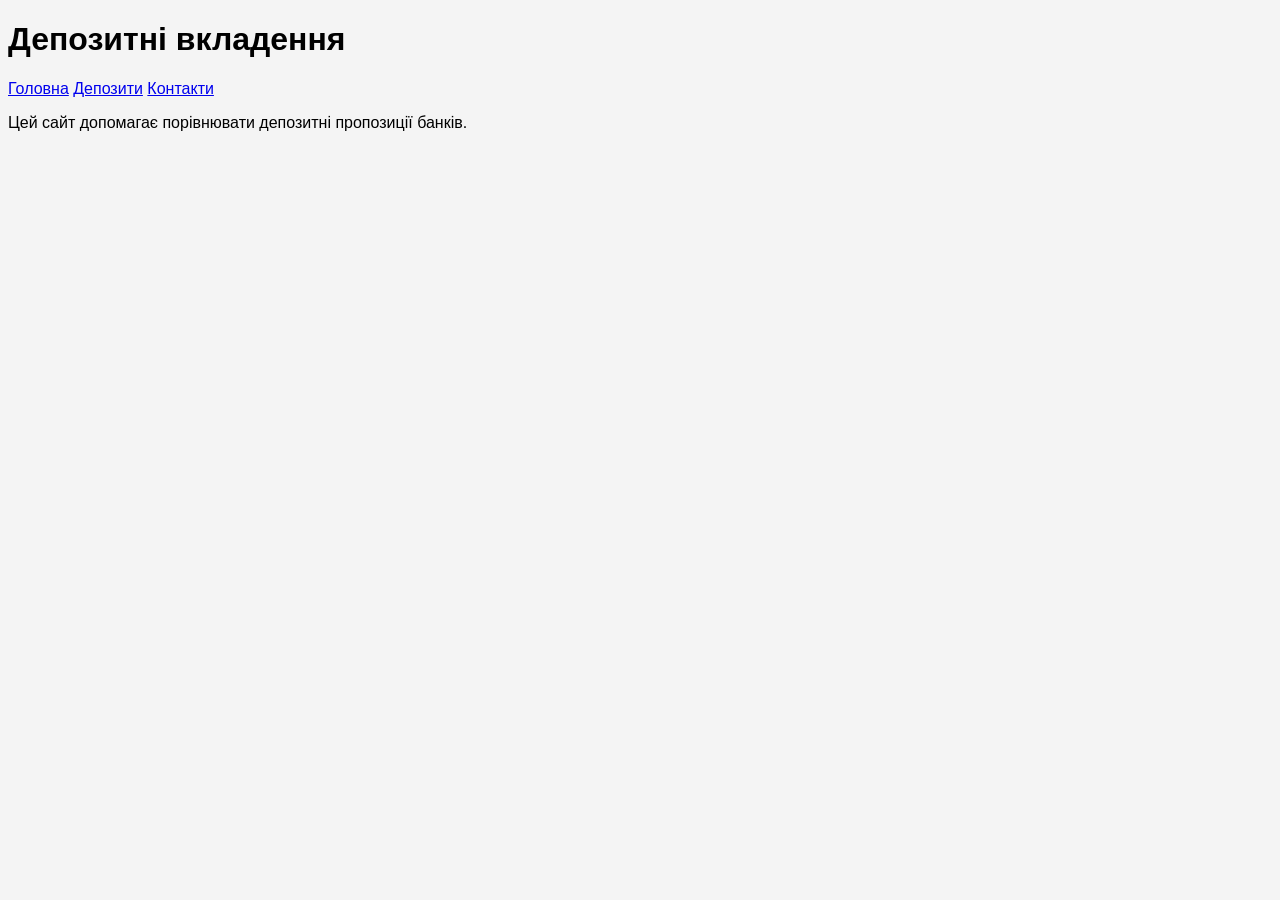
<file: index.html>
<!DOCTYPE html>
<html lang="uk">
<head>
  <meta charset="UTF-8">
  <title>Депозитні вкладення</title>
  <link rel="stylesheet" href="css/styles.css">
</head>
<body>

<h1>Депозитні вкладення</h1>

<nav>
  <a href="index.html">Головна</a>
  <a href="deposits.html">Депозити</a>
  <a href="contact.html">Контакти</a>
</nav>

<p>Цей сайт допомагає порівнювати депозитні пропозиції банків.</p>

<script src="js/deposits.js"></script>
</body>
</html>
</file>
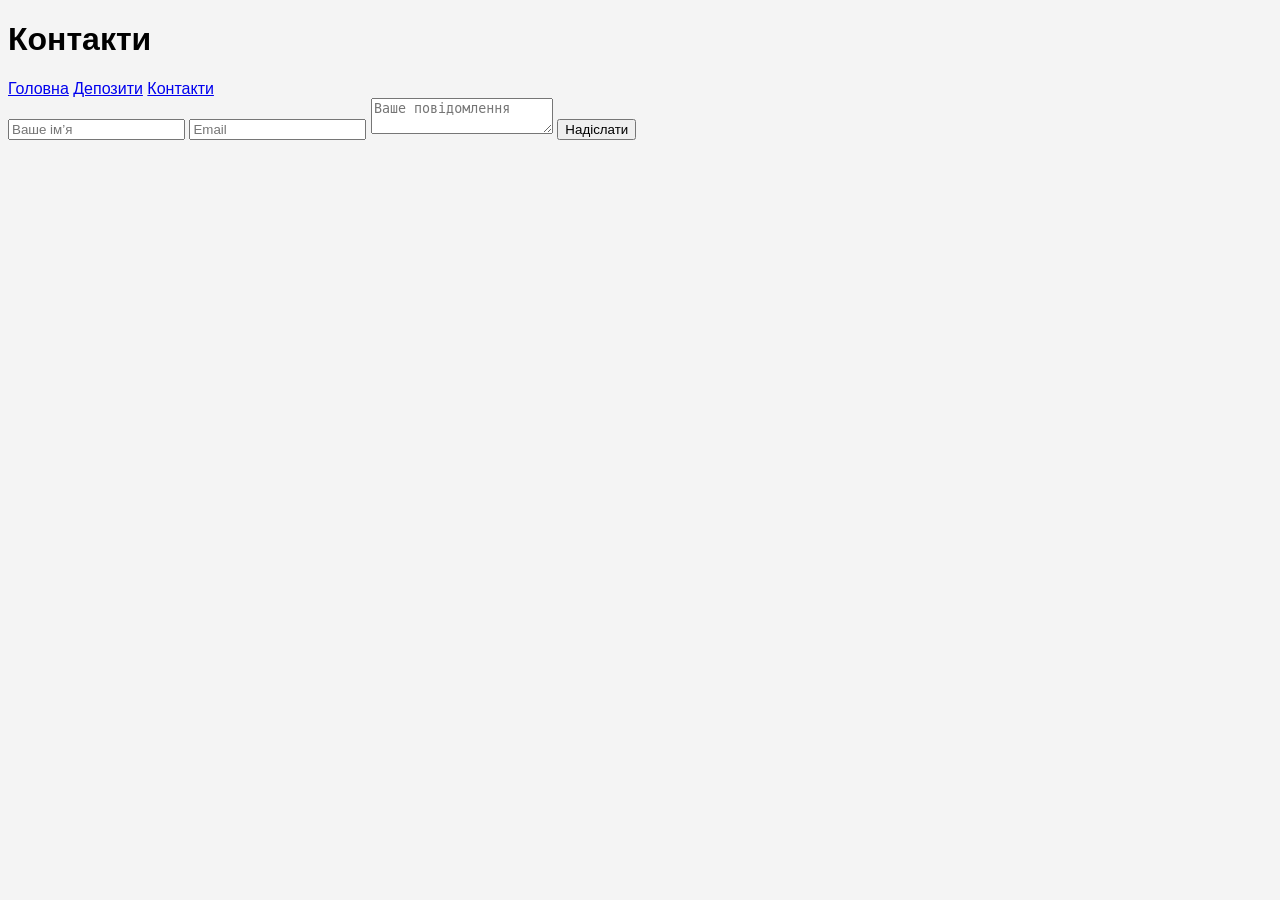
<file: contact.html>
<!DOCTYPE html>
<html lang="uk">
<head>
  <meta charset="UTF-8">
  <title>Контакти</title>
  <link rel="stylesheet" href="css/styles.css">
</head>
<body>

<h1>Контакти</h1>

<nav>
  <a href="index.html">Головна</a>
  <a href="deposits.html">Депозити</a>
  <a href="contact.html">Контакти</a>
</nav>

<form>
  <input type="text" placeholder="Ваше ім’я">
  <input type="email" placeholder="Email">
  <textarea placeholder="Ваше повідомлення"></textarea>
  <button>Надіслати</button>
</form>

</body>
</html>
</file>
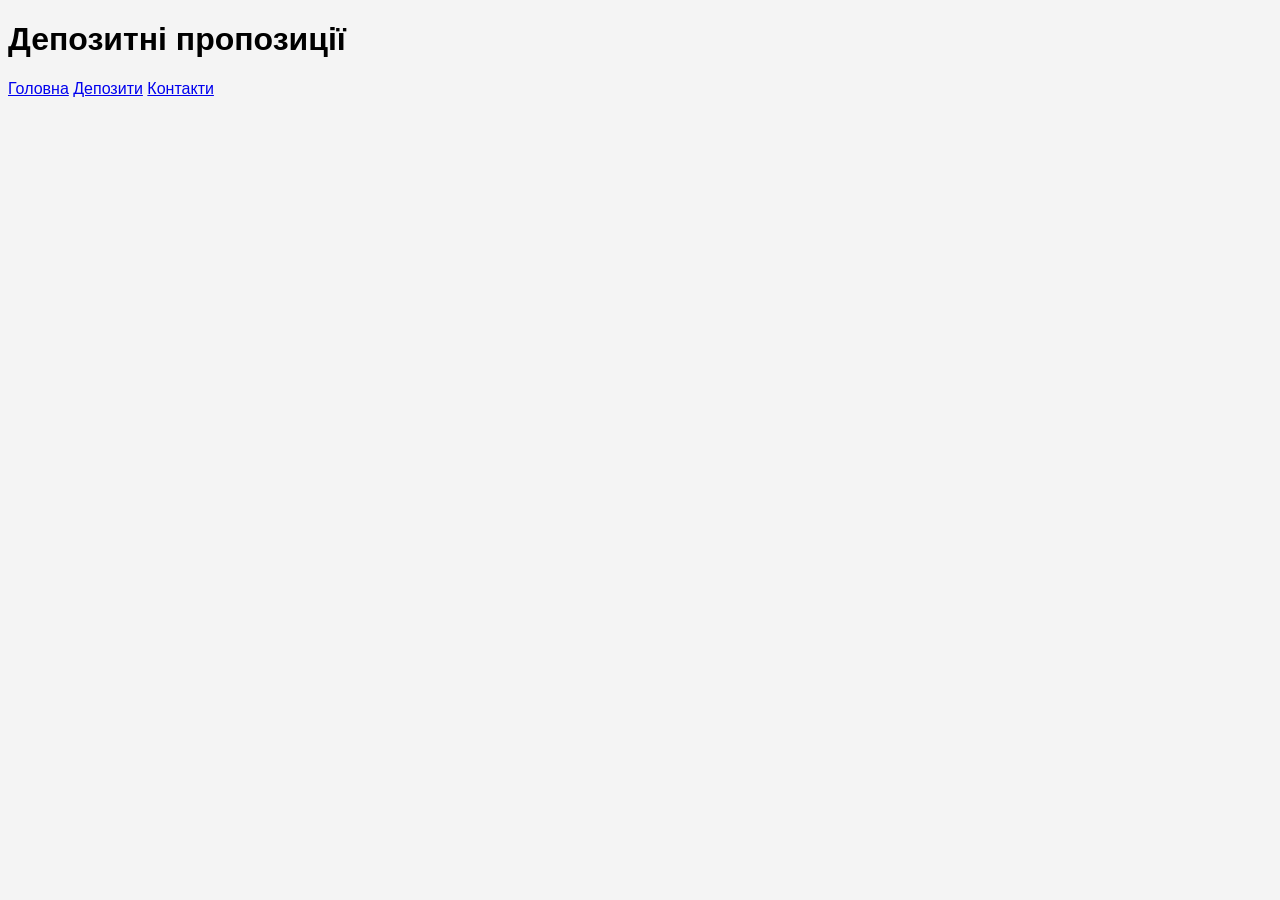
<file: deposits.html>
<!DOCTYPE html>
<html lang="uk">
<head>
  <meta charset="UTF-8">
  <title>Депозити</title>
  <link rel="stylesheet" href="css/styles.css">
</head>
<body>

<h1>Депозитні пропозиції</h1>

<nav>
  <a href="index.html">Головна</a>
  <a href="deposits.html">Депозити</a>
  <a href="contact.html">Контакти</a>
</nav>

<div id="deposit-list"></div>

<script src="js/data.js"></script>
<script src="js/deposits.js"></script>
</body>
</html>
</file>
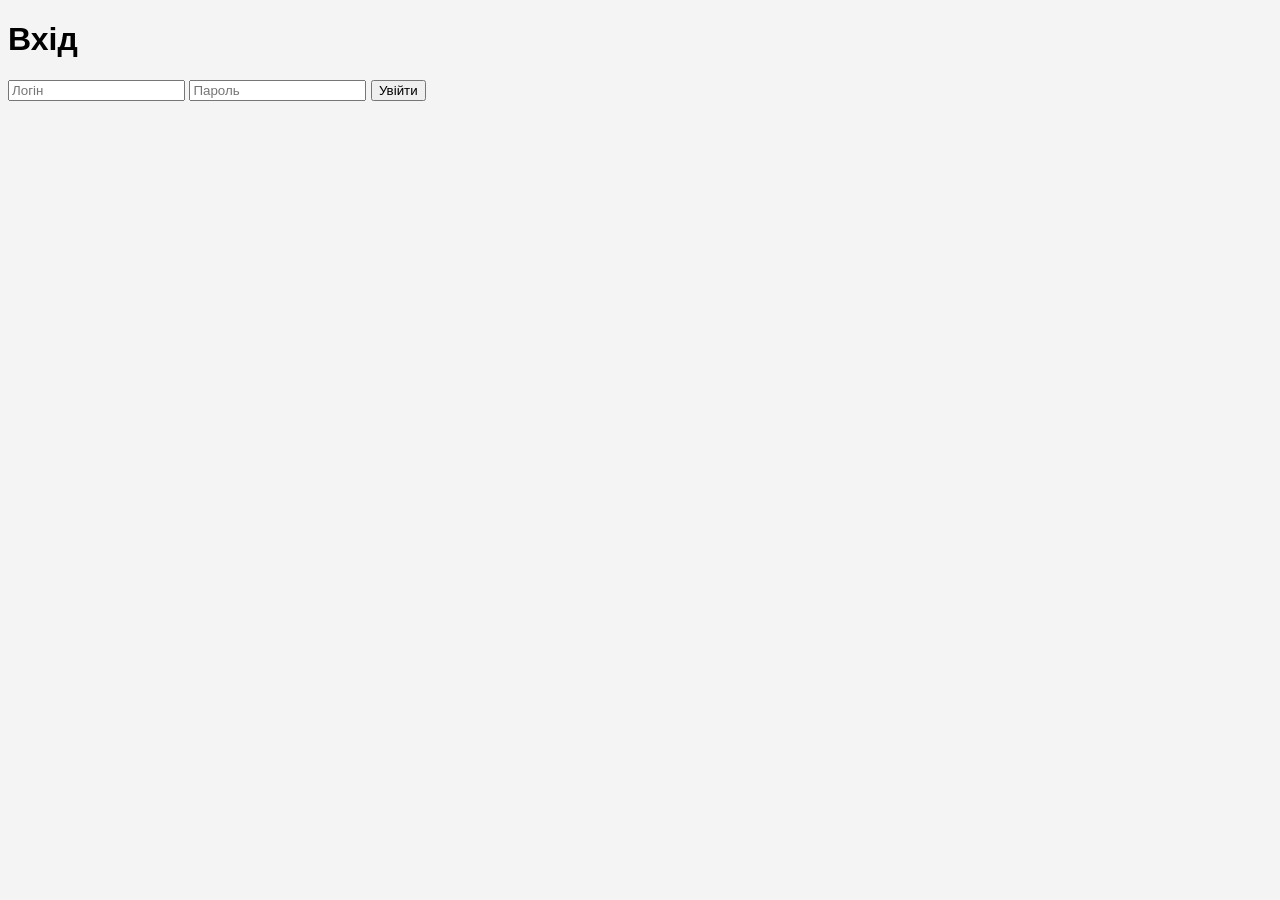
<file: login.html>
<!DOCTYPE html>
<html lang="uk">
<head>
  <meta charset="UTF-8">
  <title>Вхід</title>
  <link rel="stylesheet" href="css/styles.css">
</head>
<body>

<h1>Вхід</h1>

<form>
  <input type="text" placeholder="Логін">
  <input type="password" placeholder="Пароль">
  <button>Увійти</button>
</form>

</body>
</html>
</file>
<file: css/styles.css>
body {
  font-family: Arial;
  background: #f4f4f4;
}
</file>
